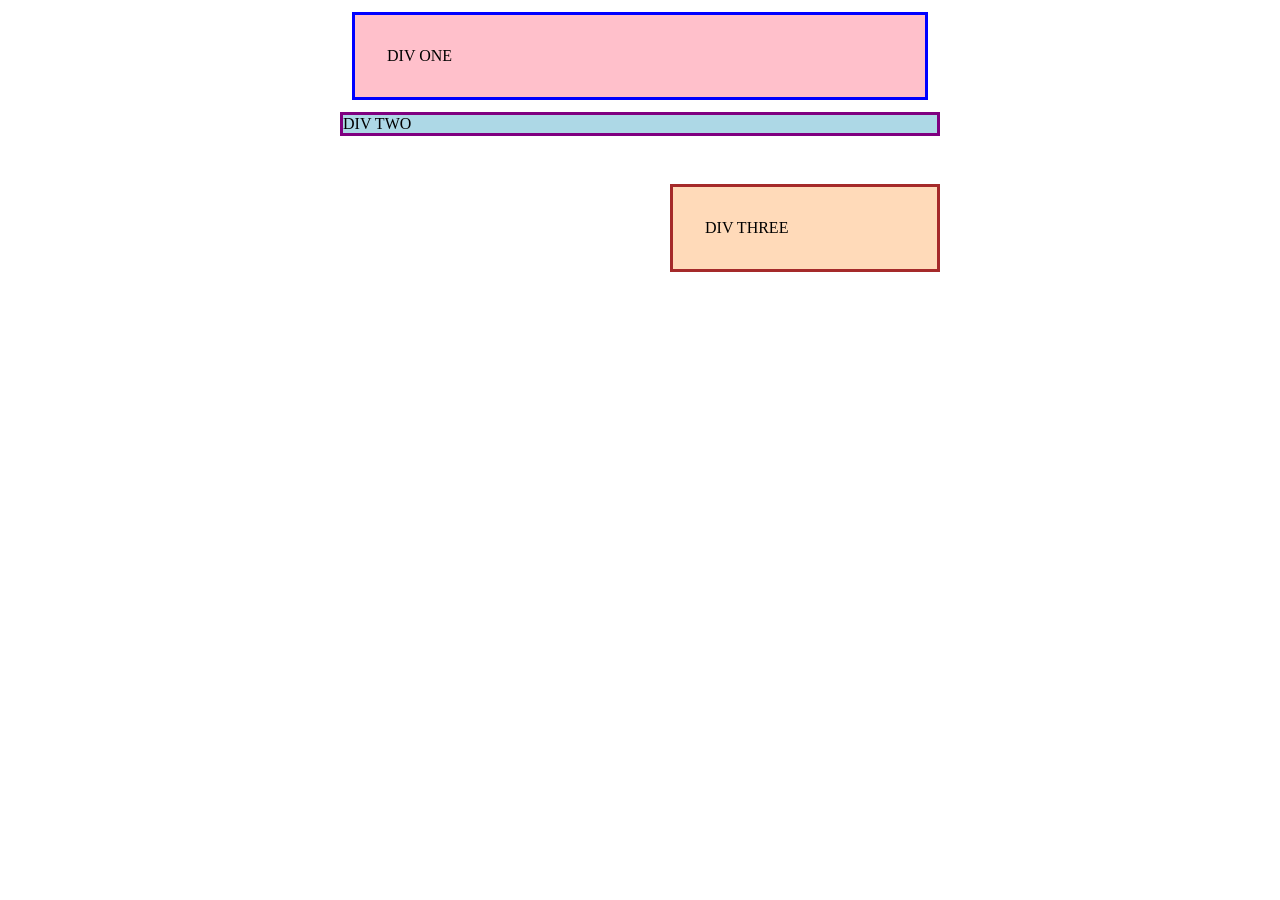
<file: foundations/block-and-inline/01-margin-and-padding-1/index.html>
<!DOCTYPE html>
<html lang="en">

<head>
  <meta charset="UTF-8">
  <meta http-equiv="X-UA-Compatible" content="IE=edge">
  <meta name="viewport" content="width=device-width, initial-scale=1.0">
  <title>Margin and Padding exercise</title>
  <link rel="stylesheet" href="style.css">
</head>

<body>
  <div class="one">
    DIV ONE
  </div>
  <div class="two">
    DIV TWO
  </div>
  <div class="three">
    DIV THREE
  </div>
</body>

</html>
</file>
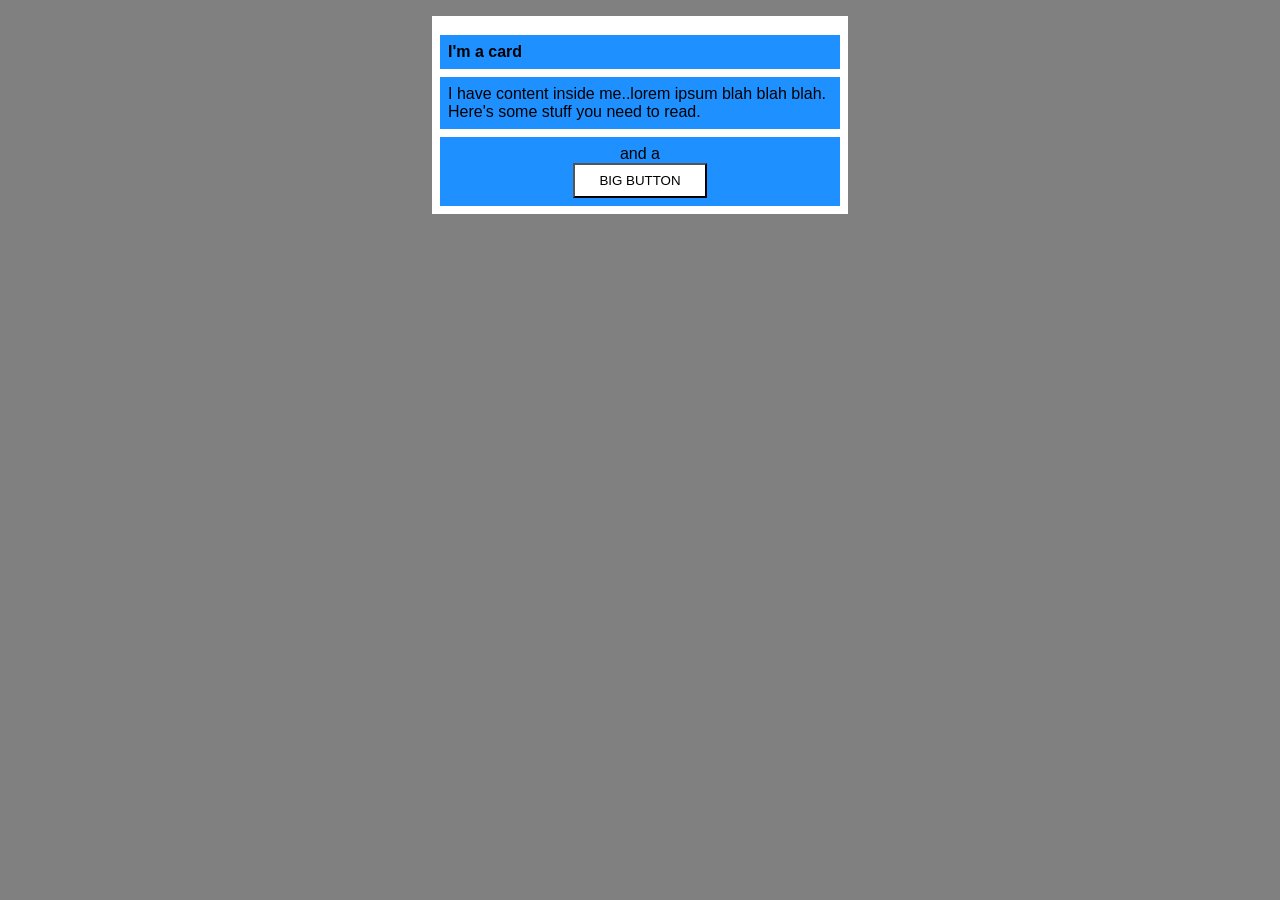
<file: foundations/block-and-inline/02-margin-and-padding-2/index.html>
<!DOCTYPE html>
<html lang="en">

<head>
  <meta charset="UTF-8">
  <meta http-equiv="X-UA-Compatible" content="IE=edge">
  <meta name="viewport" content="width=device-width, initial-scale=1.0">
  <title>Margin and Padding exercise 2</title>
  <link rel="stylesheet" href="style.css">
</head>

<body>
  <div class="card">
    <h1 class="title">I'm a card</h1>
    <div class="content">I have content inside me..lorem ipsum blah blah blah. Here's some stuff you need to read.</div>
    <div class="button-container">and a <button>BIG BUTTON</button></div>
  </div>
</body>

</html>
</file>
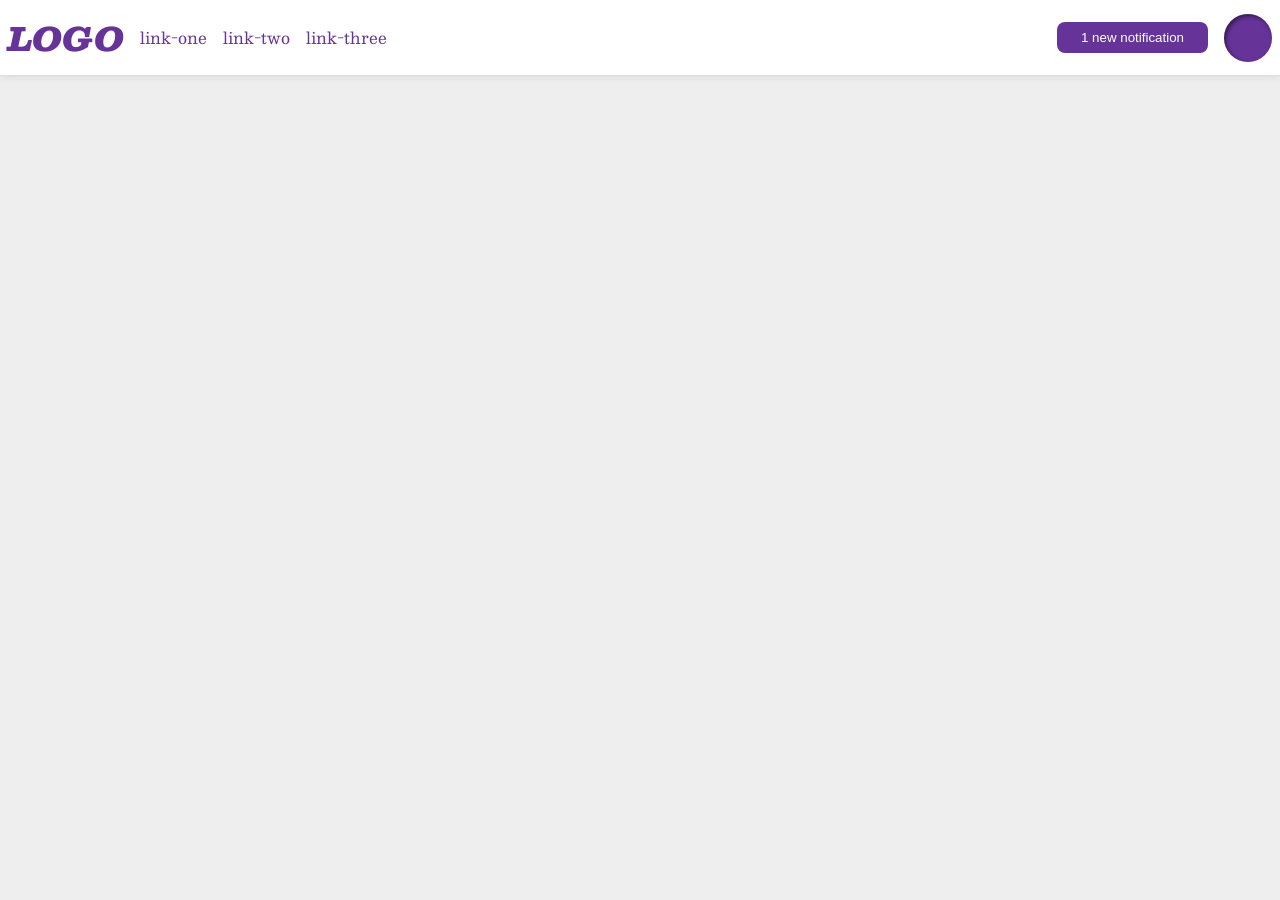
<file: foundations/flex/03-flex-header-2/index.html>
<!DOCTYPE html>
<html lang="en">

<head>
  <meta charset="UTF-8">
  <meta http-equiv="X-UA-Compatible" content="IE=edge">
  <meta name="viewport" content="width=device-width, initial-scale=1.0">
  <title>Flex Header 2</title>
  <link rel="stylesheet" href="style.css">
</head>

<body>
  <div class="header">
    <div class="left">
      <div class="logo">
        LOGO
      </div>
      <ul class="links">
        <li><a href="https://google.com">link-one</a></li>
        <li><a href="https://google.com">link-two</a></li>
        <li><a href="https://google.com">link-three</a></li>
      </ul>
    </div>
    <div class="right">
      <button class="notifications">
        1 new notification
      </button>
      <div class="profile-image"></div>
    </div>
  </div>
</body>

</html>
</file>
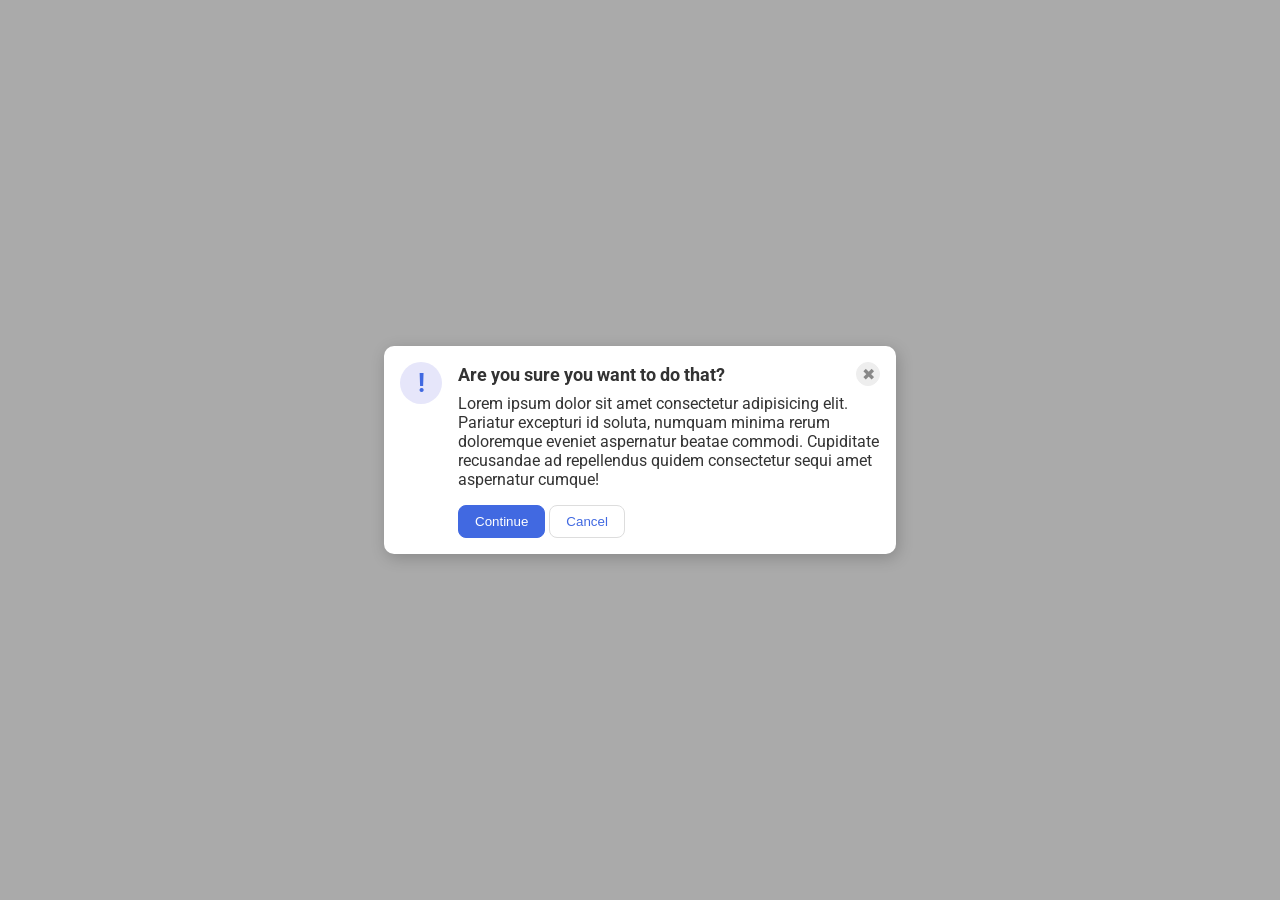
<file: foundations/flex/05-flex-modal/index.html>
<!DOCTYPE html>
<html lang="en">

<head>
  <meta charset="UTF-8">
  <meta http-equiv="X-UA-Compatible" content="IE=edge">
  <meta name="viewport" content="width=device-width, initial-scale=1.0">
  <link rel="stylesheet" href="style.css">
  <title>Modal</title>
</head>

<body>
  <div class="modal">
    <div class="icon">!</div>
    <div class="container">
      <div class="header">Are you sure you want to do that?
        <button class="close-button">✖</button>
      </div>
      <div class="text">Lorem ipsum dolor sit amet consectetur adipisicing elit. Pariatur excepturi id soluta, numquam
        minima rerum doloremque eveniet aspernatur beatae commodi. Cupiditate recusandae ad repellendus quidem
        consectetur
        sequi amet aspernatur cumque!</div>
      <div class="footer">
        <button class="continue">Continue</button>
        <button class="cancel">Cancel</button>
      </div>
    </div>
  </div>
</body>

</html>
</file>
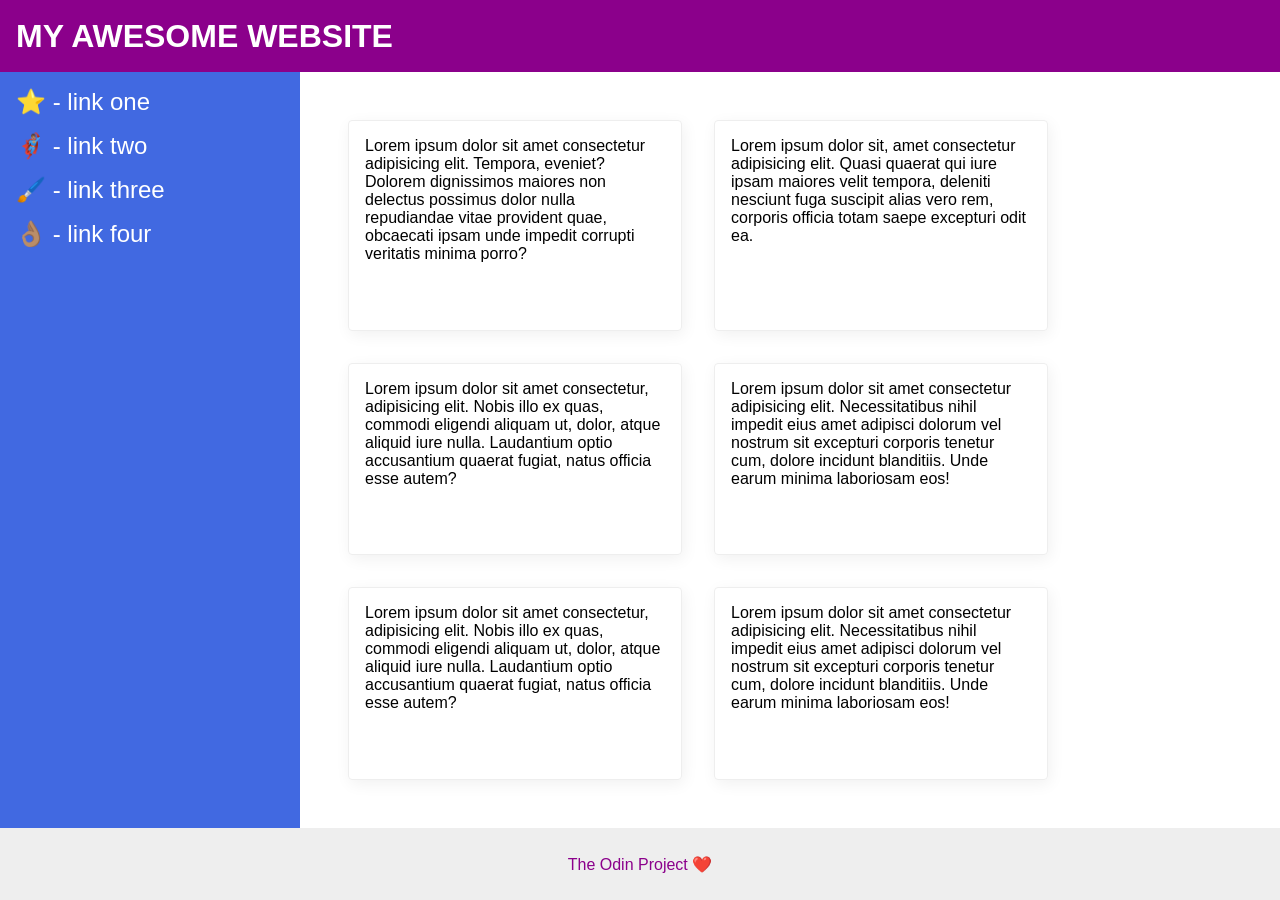
<file: foundations/flex/07-flex-layout-2/index.html>
<!DOCTYPE html>
<html lang="en">

<head>
  <meta charset="UTF-8">
  <meta http-equiv="X-UA-Compatible" content="IE=edge">
  <meta name="viewport" content="width=device-width, initial-scale=1.0">
  <title>The Holy Grail</title>
  <link rel="stylesheet" href="style.css">
</head>

<body>
  <div class="header">
    MY AWESOME WEBSITE
  </div>

  <div class="container">
    <div class="sidebar">
      <ul>
        <li><a href="#">⭐ - link one</a></li>
        <li><a href="#">🦸🏽‍♂️ - link two</a></li>
        <li><a href="#">🖌️ - link three</a></li>
        <li><a href="#">👌🏽 - link four</a></li>
      </ul>
    </div>
    <div class="cards">
      <div class="card">Lorem ipsum dolor sit amet consectetur adipisicing elit. Tempora, eveniet? Dolorem dignissimos
        maiores non delectus possimus dolor nulla repudiandae vitae provident quae, obcaecati ipsam unde impedit
        corrupti
        veritatis minima porro?</div>
      <div class="card">Lorem ipsum dolor sit, amet consectetur adipisicing elit. Quasi quaerat qui iure ipsam maiores
        velit
        tempora, deleniti nesciunt fuga suscipit alias vero rem, corporis officia totam saepe excepturi odit ea.</div>
      <div class="card">Lorem ipsum dolor sit amet consectetur, adipisicing elit. Nobis illo ex quas, commodi eligendi
        aliquam ut, dolor, atque aliquid iure nulla. Laudantium optio accusantium quaerat fugiat, natus officia esse
        autem?
      </div>
      <div class="card">Lorem ipsum dolor sit amet consectetur adipisicing elit. Necessitatibus nihil impedit eius amet
        adipisci dolorum vel nostrum sit excepturi corporis tenetur cum, dolore incidunt blanditiis. Unde earum minima
        laboriosam eos!</div>
      <div class="card">Lorem ipsum dolor sit amet consectetur, adipisicing elit. Nobis illo ex quas, commodi eligendi
        aliquam ut, dolor, atque aliquid iure nulla. Laudantium optio accusantium quaerat fugiat, natus officia esse
        autem?
      </div>
      <div class="card">Lorem ipsum dolor sit amet consectetur adipisicing elit. Necessitatibus nihil impedit eius amet
        adipisci dolorum vel nostrum sit excepturi corporis tenetur cum, dolore incidunt blanditiis. Unde earum minima
        laboriosam eos!</div>
    </div>
  </div>

  <div class="footer">
    The Odin Project ❤️
  </div>
</body>

</html>
</file>
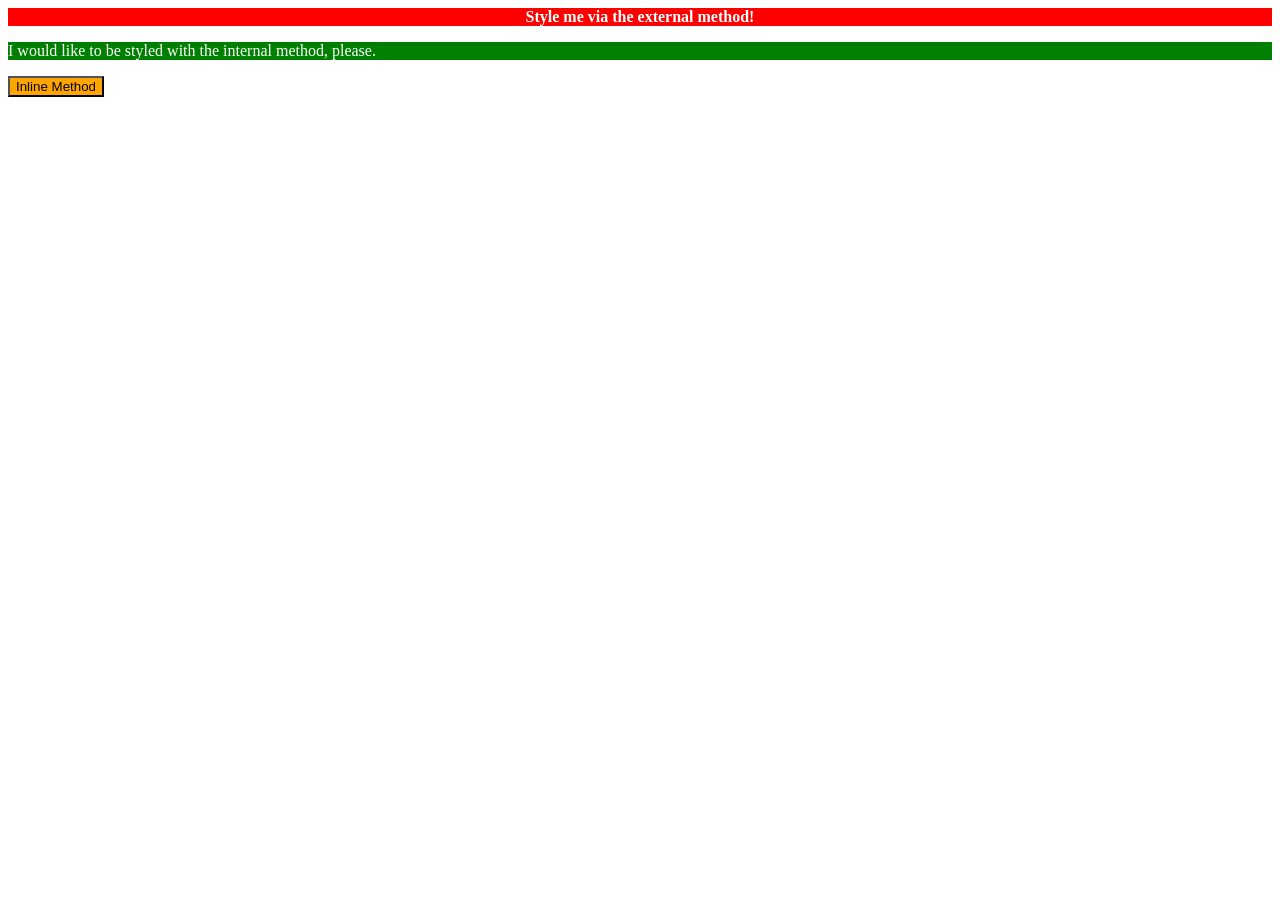
<file: foundations/intro-to-css/01-css-methods/index.html>
<!DOCTYPE html>
<html lang="en">

<head>
  <link rel="stylesheet" href="styles.css">
  <meta charset="UTF-8">
  <meta http-equiv="X-UA-Compatible" content="IE=edge">
  <meta name="viewport" content="width=device-width, initial-scale=1.0">
  <title>Methods for Adding CSS</title>

  <style>
    p {
      background-color: green;
      color: white;
      font-size: 18;
    }
  </style>

</head>

<body>
  <div>Style me via the external method!</div>
  <p>I would like to be styled with the internal method, please.</p>
  <button style="background-color: orange; font-size: 18;">Inline Method</button>
</body>

</html>
</file>
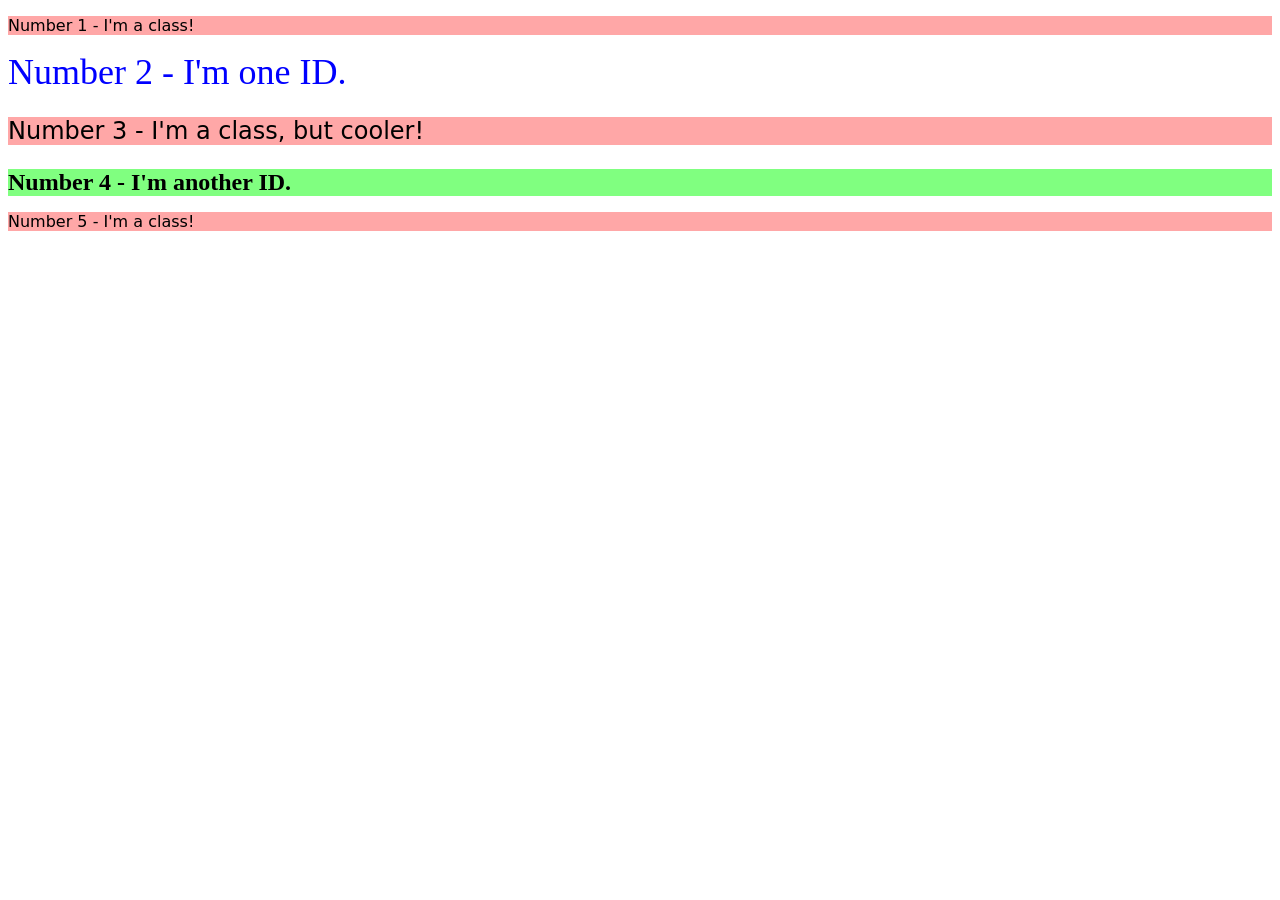
<file: foundations/intro-to-css/02-class-id-selectors/index.html>
<!DOCTYPE html>
<html lang="en">

<head>
  <link rel="stylesheet" href="style.css">
  <meta charset="UTF-8">
  <meta http-equiv="X-UA-Compatible" content="IE=edge">
  <meta name="viewport" content="width=device-width, initial-scale=1.0">
  <title>Class and ID Selectors</title>
</head>

<body>
  <p class="odd">Number 1 - I'm a class!</p>
  <div id="two">Number 2 - I'm one ID.</div>
  <p class="odd three">Number 3 - I'm a class, but cooler!</p>
  <div id="four">Number 4 - I'm another ID.</div>
  <p class="odd">Number 5 - I'm a class!</p>
</body>

</html>
</file>
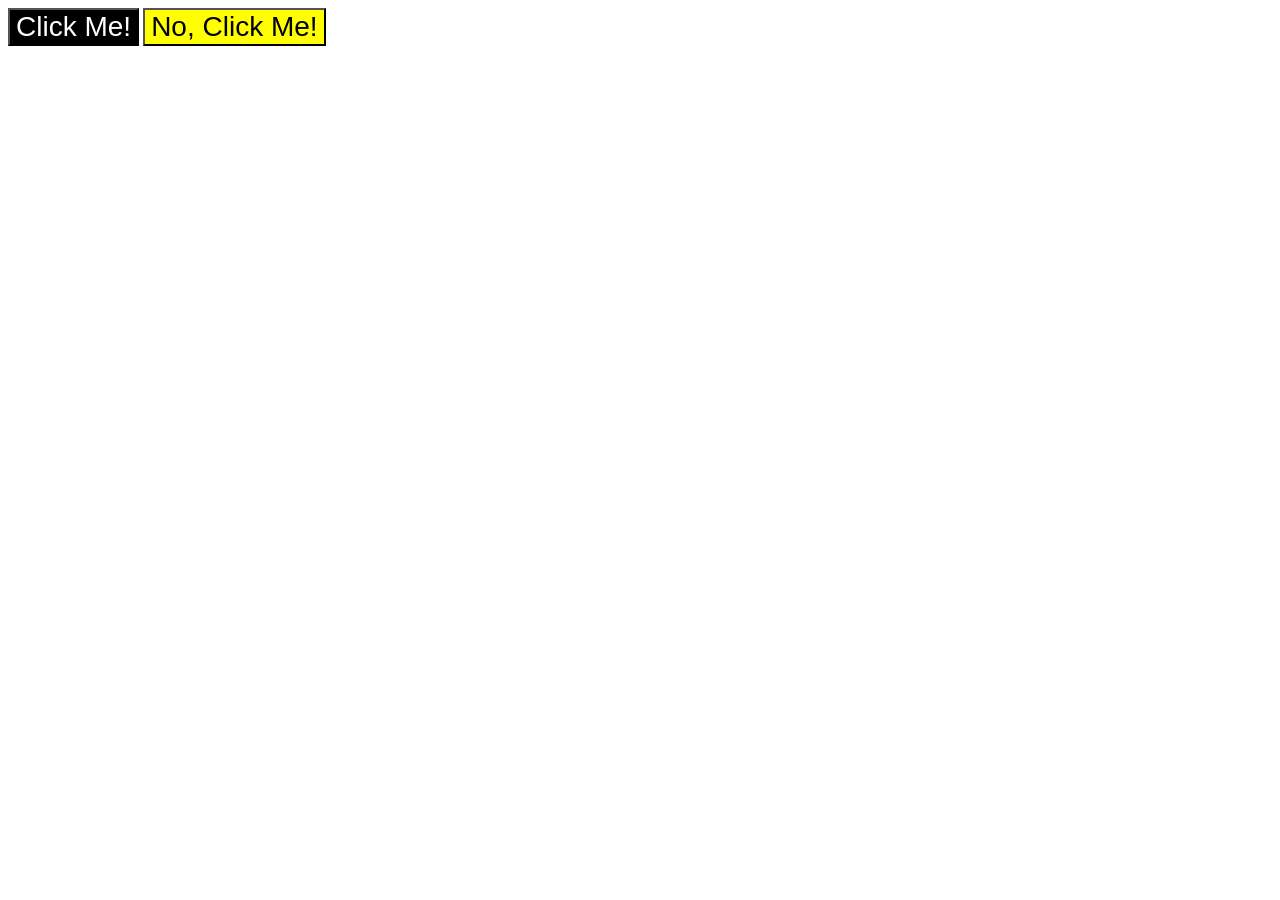
<file: foundations/intro-to-css/03-grouping-selectors/index.html>
<!DOCTYPE html>
<html lang="en">

<head>
  <meta charset="UTF-8">
  <meta http-equiv="X-UA-Compatible" content="IE=edge">
  <meta name="viewport" content="width=device-width, initial-scale=1.0">
  <title>Grouping Selectors</title>
  <link rel="stylesheet" href="style.css">
</head>

<body>
  <button class="first">Click Me!</button>
  <button class="second">No, Click Me!</button>
</body>

</html>
</file>
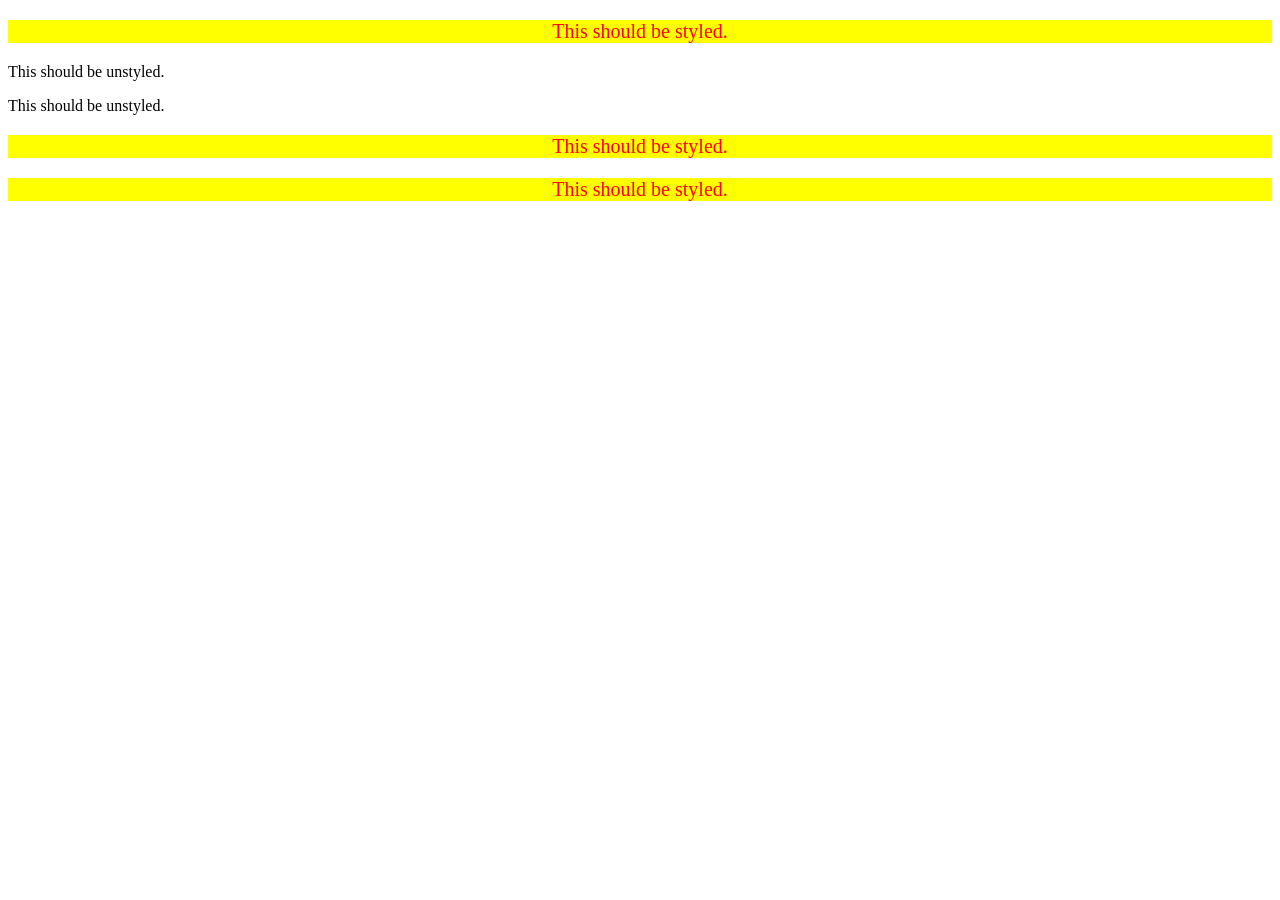
<file: foundations/intro-to-css/05-descendant-combinator/index.html>
<!DOCTYPE html>
<html lang="en">

<head>
  <meta charset="UTF-8">
  <meta http-equiv="X-UA-Compatible" content="IE=edge">
  <meta name="viewport" content="width=device-width, initial-scale=1.0">
  <title>Descendant Combinator</title>
  <link rel="stylesheet" href="style.css">
</head>

<body>
  <div class="container">
    <p class="text">This should be styled.</p>
  </div>
  <p class="text">This should be unstyled.</p>
  <p class="text">This should be unstyled.</p>
  <div class="container">
    <p class="text">This should be styled.</p>
    <p class="text">This should be styled.</p>
  </div>
</body>

</html>
</file>
<file: foundations/block-and-inline/01-margin-and-padding-1/style.css>
body {
  max-width: 600px;
  margin: 0 auto;
}

.one {
  background: pink;
  border: 3px solid blue;
  /* CHANGE ME */
  padding: 32px;
  margin: 12px;
}

.two {
  background: lightblue;
  border: 3px solid purple;
  /* CHANGE ME */
  margin-bottom: 48px;
}

.three {
  background: peachpuff;
  border: 3px solid brown;
  width: 200px;
  /* CHANGE ME */
  padding: 32px;
  margin-left: auto;  
}
</file>
<file: foundations/block-and-inline/02-margin-and-padding-2/style.css>
body {
  background: gray;
  font-family: sans-serif;
}

.card {
  width: 400px;
  background: white;
  margin: 16px auto;
  padding: 8px;
}

.title,
.content,
.button-container {
  background: dodgerblue;
  font-size: 16px;
  padding: 8px;
}

.title,
.content {
  margin-bottom: 8px;
}

.button-container {
  text-align: center;
}

button {
  background: white;
  display: block;
  margin: auto;
  padding: 8px 24px;
}
</file>
<file: foundations/flex/03-flex-header-2/style.css>
/* this is some magical font-importing.  
you'll learn about it later. */
@import url('https://fonts.googleapis.com/css2?family=Besley:ital,wght@0,400;1,900&display=swap');

body {
  margin: 0;
  background: #eee;
  font-family: Besley, serif;
}

.header {
  background: white;
  border-bottom: 1px solid #ddd;
  box-shadow: 0 0 8px rgba(0,0,0,.1);
  display: flex;
  justify-content:space-between;
  padding: 8px;
}

.left,
.right {
  display: flex;
  align-items: center;
  gap: 16px;
}

.logo {
  color: rebeccapurple;
  font-size: 32px;
  font-weight: 900;
  font-style: italic;
}

ul {
  list-style-type: none;
  display: flex;
  padding: 0px;
  gap: 16px;
}

a {
  /* this removes the line under our links */
  text-decoration: none;
  color: rebeccapurple;
}

button {
  border: none;
  border-radius: 8px;
  background: rebeccapurple;
  color: white;
  padding: 8px 24px;
}

.profile-image {
  background: rebeccapurple;
  box-shadow: inset 2px 2px 4px rgba(0,0,0,.5);
  border-radius: 50%;
  width: 48px;
  height: 48px;
}
</file>
<file: foundations/flex/05-flex-modal/style.css>
@import url('https://fonts.googleapis.com/css2?family=Roboto:wght@400;700&display=swap');

html, body {
  height: 100%;
}

body {
  font-family: Roboto, sans-serif;
  margin: 0;
  background: #aaa;
  color: #333;
  /* I'll give you this one for free lol */
  display: flex;
  align-items: center;
  justify-content: center;
}

.modal {
  background: white;
  width: 480px;
  border-radius: 10px;
  box-shadow: 2px 4px 16px rgba(0,0,0,.2);
  display: flex;
  gap: 16px;
  padding: 16px;
}

.icon {
  color: royalblue;
  font-size: 26px;
  font-weight: 700;
  background: lavender;
  width: 42px;
  height: 42px;
  border-radius: 50%;
  display: flex;
  align-items: center;
  justify-content: center;
  flex-shrink: 0;
}

.header {
  display: flex;
  align-items: center;
  justify-content: space-between;
  font-size: large;
  font-weight: bold;
  margin-bottom: 8px;
}

.footer {
  margin-top: 16px;
}

.close-button {
  background: #eee;
  border-radius: 50%;
  color: #888;
  font-weight: 400;
  font-size: 16px;
  height: 24px;
  width: 24px;
  display: flex;
  align-items: center;
  justify-content: center;
  border: 1px solid #eee;
  padding: 0;
}

button {
  cursor: pointer;
  padding: 8px 16px;
  border-radius: 8px;
}

button.continue {
  background: royalblue;
  border: 1px solid royalblue;
  color: white;
}

button.cancel {
  background: white;
  border: 1px solid #ddd;
  color: royalblue;
}
</file>
<file: foundations/flex/07-flex-layout-2/style.css>
body {
  font-family: -apple-system, BlinkMacSystemFont, 'Segoe UI', Roboto, Oxygen, Ubuntu, Cantarell, 'Open Sans', 'Helvetica Neue', sans-serif;
  margin: 0;
  min-height: 100vh;
  display: flex;
  flex-direction: column;
}

.container {
  display: flex;
  flex:1;
}

.header {
  height: 72px;
  background: darkmagenta;
  color: white;
  font-size: 32px;
  font-weight:900;
  padding: 0 16px;
  display: flex;
  align-items: center;
}

.sidebar {
  width: 300px;
  background: royalblue;
  box-sizing: border-box;
  flex-shrink: 0;
  padding: 16px;
}

ul {
  list-style: none;
  padding: 0px;
  margin: 0px;
}

li {
  margin-bottom: 16px;
}

a {
  text-decoration: none;
  color: white;
  font-size: 24px;
}

.cards {
  display: flex;
  flex-wrap: wrap;
  gap: 32px;
  padding: 48px;
}

.card {
  border: 1px solid #eee;
  box-shadow: 2px 4px 16px rgba(0,0,0,.06);
  border-radius: 4px;
  padding: 16px;
  width: 300px;
}

.footer {
  height: 72px;
  background: #eee;
  color: darkmagenta;
  display: flex;
  align-items: center;
  justify-content: center;
}
</file>
<file: foundations/intro-to-css/01-css-methods/styles.css>
div {
    background-color: red;
    color: white;
    font-size: 32;
    text-align: center;
    font-weight: bold;
}
</file>
<file: foundations/intro-to-css/02-class-id-selectors/style.css>
/* Add CSS Styling */
.odd {
    background-color: rgb(255, 167, 167);
    font-family: Verdana, "DejaVu Sans", sans-serif;
}

#two {
    color: #0000ff;
    font-size: 36px;
}

.three{
    font-size: 24px;
}

#four {
    background-color: hsl(120, 100%, 75%);
    font-size: 24px;
    font-weight: bold;
}
</file>
<file: foundations/intro-to-css/03-grouping-selectors/style.css>
/* Add CSS Styling */
.first,
.second {
    font-size: 28px;
    font-family: Helvetica, 'Times New Roman', sans-serif;
}

.first {
    background-color: black;
    color: white;
}

.second {
    background-color: yellow;
}
</file>
<file: foundations/intro-to-css/05-descendant-combinator/style.css>
/* Add CSS Styling */
.container .text {
    background-color: yellow;
    color: red;
    font-size: 20px;
    text-align: center;
}
</file>
